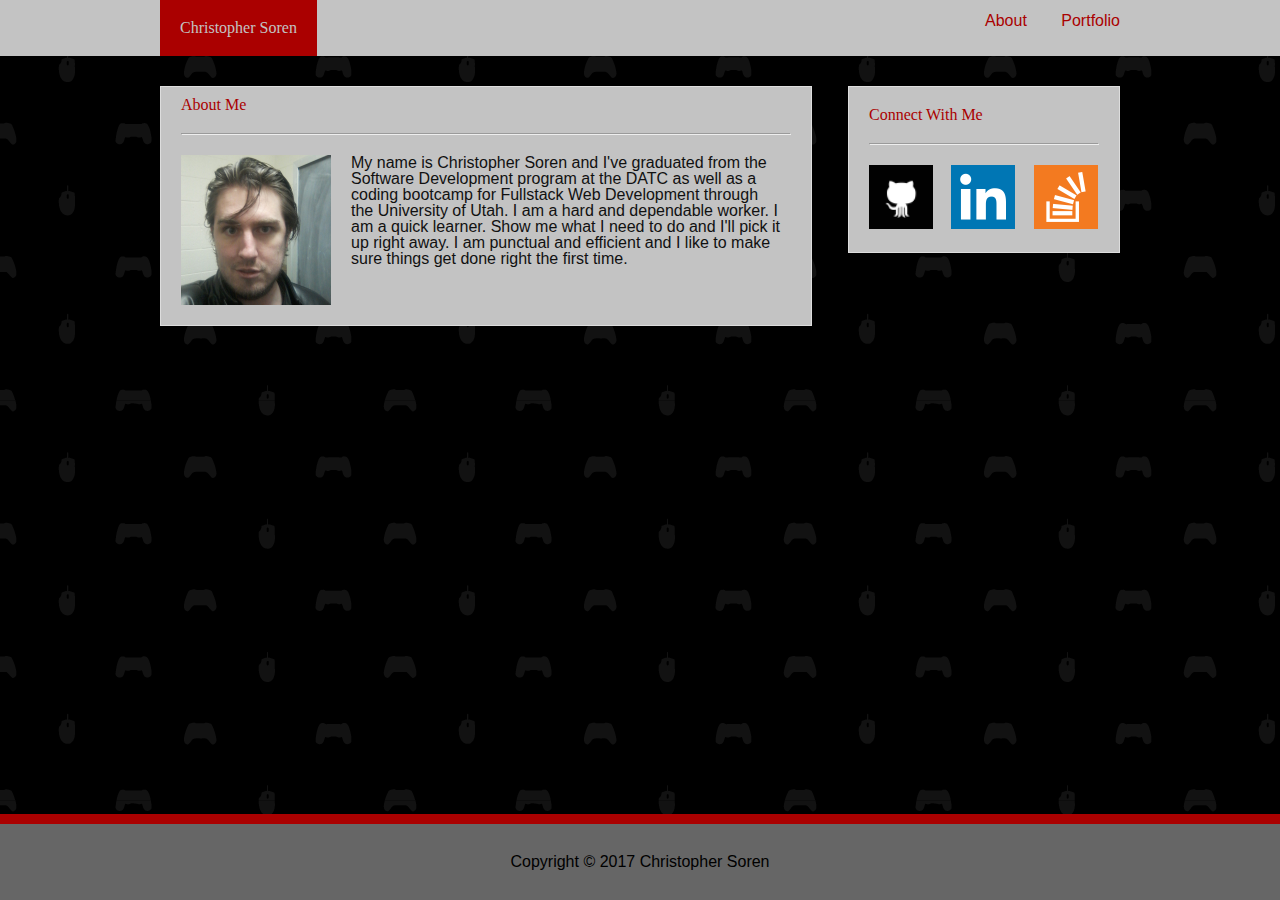
<file: index.html>
<!-- CSS Stylesheets with Relative Paths -->
<!DOCTYPE html>
<html lang="en-us">
<head>
  <meta charset="UTF-8">
  <title>CSS Stylesheets with Relative Paths</title>
  <link rel="stylesheet" type="text/css" href="assets/css/reset.css">
  <link rel="stylesheet" type="text/css" href="assets/css/style.css">
  <link rel="icon" href="assets/images/favicon.ico" type="image/x-icon">
</head>
<body>
  
  <header>
    <div class="container">
      <h1>Christopher Soren</h1>

      <nav>
        <ul>
          <li><a href="index.html">About</a></li>
          <li><a href="portfolio.html">Portfolio</a></li>
          <!-- <li><a href="contact.html">Contact</a></li> -->
        </ul>
      </nav>
    </div>
  </header>
  <div class="container">
    <section class="main">
      <h2>About Me</h2>
      <hr>
      <img id="bio-image" src="assets/images/Image04142013140437.jpg" width="150" height="150" alt="My Face">
      <p>My name is Christopher Soren and I've graduated from the Software Development program at the DATC as well as a coding bootcamp for Fullstack Web Development through the University of Utah. I am a hard and dependable worker. I am a quick learner. Show me what I need to do and I'll pick it up right away. I am punctual and efficient and I like to make sure things get done right the first time.</p>
    </section>
    <aside class="connect">
      <h3>Connect With Me</h3>
      <hr>
        <a href="https://github.com/Sorenious" target="_blank"><img src="assets/images/if_github_square_black_107109.png" alt="GitHub Logo"></a>
        <a id="linkedin" href="https://www.linkedin.com/in/christopher-soren-a52848117/" target="_blank"><img src="assets/images/if_social-linkedin-square1_771369.png" alt="LinkedIn Logo"></a>
        <a href="https://stackoverflow.com/users/8560772/sirier" target="_blank"><img src="assets/images/if_overflow_334695.png" alt="Stack Overflow Logo"></a>
    </section>
  </div>
  <footer>

  

    
      <div id="copyright">Copyright &copy; 2017 Christopher Soren<br>
      </div>

  </footer>
</body>
</html>
</file>
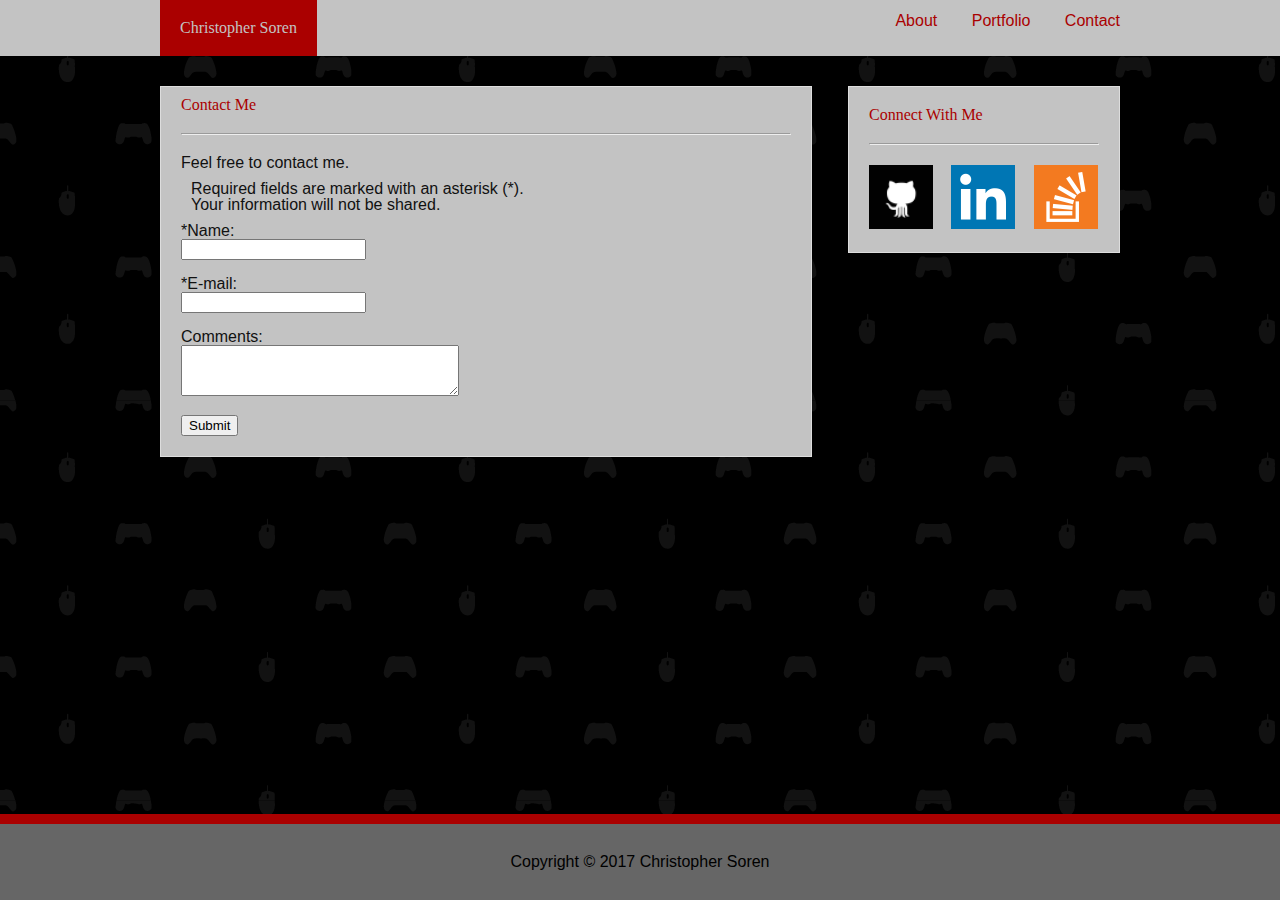
<file: contact.html>
<!DOCTYPE html>
<html lang="en-us">
<head>
  <meta charset="UTF-8">
  <title>CSS Stylesheets with Relative Paths</title>
  <link rel="stylesheet" type="text/css" href="assets/css/reset.css">
  <link rel="stylesheet" type="text/css" href="assets/css/style.css">
  <link rel="icon" href="assets/images/favicon.ico" type="image/x-icon">
</head>
<body>
  <header>
    <div class="container">
      <h1>Christopher Soren</h1>

      <nav>
        <ul>
          <li><a href="index.html">About</a></li>
          <li><a href="portfolio.html">Portfolio</a></li>
          <li><a href="contact.html">Contact</a></li>
        </ul>
      </nav>
    </div>
  </header>

  <div class="container">
    <section class="main">
      <h2>Contact Me</h2>
      <hr>
  
      <h3>Feel free to contact me.</h3>
      <p>Required fields are marked with an asterisk (*).<br>Your information will not be shared.</p>

      <form method="post" action="http://webdevbasics.net/scripts/demo.php">

        <label for="yourName">*Name:</label>
          <div><input type="text" name="yourName" id="myFName" required="required">
          </div>
          <br>
        <label for="yourEmail">*E-mail:</label>
          <div><input type="email" name="yourEmail" id="myEmail" size="20" required="required">
          </div>
          <br>
        <label for="yourComments">Comments:</label>  
          <div><textarea name="yourComments" id="myComments" rows="3" cols="32" ></textarea>
          </div>
          <br>
        <input type="submit" value="Submit">
      </form>
    </section>
    <section class="connect">
      <h3>Connect With Me</h3>
      <hr>
      <a href="https://github.com/Sorenious" target="_blank"><img src="assets/images/if_github_square_black_107109.png" alt="GitHub Logo"></a>
        <a id="linkedin" href="https://www.linkedin.com/in/christopher-soren-a52848117/" target="_blank"><img src="assets/images/if_social-linkedin-square1_771369.png" alt="LinkedIn Logo"></a>
        <a href="https://stackoverflow.com/users/8560772/sirier"><img src="assets/images/if_overflow_334695.png" alt="Stack Overflow Logo"></a>
    </section>
  </div>

  <footer>

  

    <div id="copyright">
      Copyright &copy; 2017 Christopher Soren<br>
    </div>

  </footer>
</body>
</html>
</file>
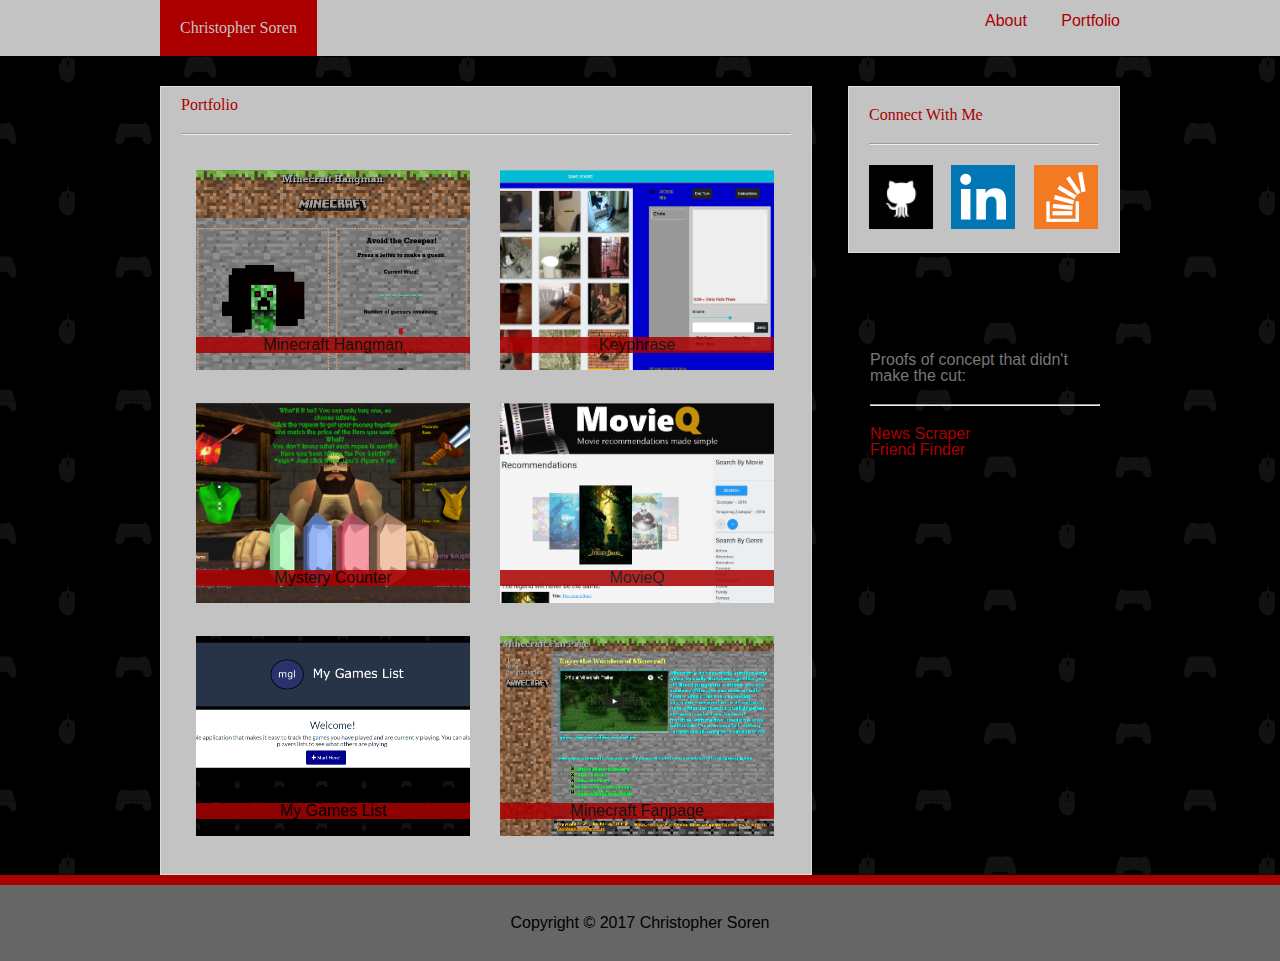
<file: portfolio.html>
<!-- CSS Stylesheets with Relative Paths -->
<!DOCTYPE html>
<html lang="en-us">
<head>
  <meta charset="UTF-8">
  <title>CSS Stylesheets with Relative Paths</title>
  <link rel="stylesheet" type="text/css" href="assets/css/reset.css">
  <link rel="stylesheet" type="text/css" href="assets/css/style.css">
  <link rel="icon" href="assets/images/favicon.ico" type="image/x-icon">
</head>
<body>
  <header>
    <div class="container">
      <h1>Christopher Soren</h1>

      <nav>
        <ul>
          <li><a href="index.html">About</a></li>
          <li><a href="portfolio.html">Portfolio</a></li>
          <!-- <li><a href="contact.html">Contact</a></li> -->
        </ul>
      </nav>
    </div>
  </header>
  <div class="container">
    <section class="main">
      <h2>Portfolio</h2>
      <hr>
        <div class="image-div"><a href="https://sorenious.github.io/Hangman-Game/" target="_blank"><img class="image" src="assets/images/hangman.png" width="274" height="200" alt="Minecraft Hangman Thumbnail"><span class="label"><h4>Minecraft Hangman</h4></span></a></div>
        <div class="image-div"><a href="keyphrase.herokuapp.com" target="_blank"><img class="image" src="assets/images/keyphrase.png" width="274" height="200" alt="Keyphrase Thumbnail"><span class="label"><h4>Keyphrase</h4></span></a></div>
        <div class="image-div"><a href="https://sorenious.github.io/week-4-game/" target="_blank"><img class="image" src="assets/images/counting.png" width="274" height="200" alt="Mystery Counter Thumbnail"><span class="label"><h4>Mystery Counter</h4></span></a></div>
        <div class="image-div"><a href="https://jdgrillone.github.io/MovieQ/" target="_blank"><img class="image" src="assets/images/movieQ.png" width="274" height="200" alt="MovieQ Thumbnail"><span class="label"><h4>MovieQ</h4></span></a></div>
        <div class="image-div"><a href="#" target="_blank"><img class="image" src="assets/images/mgl.png" width="274" height="200" alt="Placeholder"><span class="label"><h4>My Games List</h4></span></a></div>
        <div class="image-div"><a href="http://sorenthroughlife.com/webproject/index.html" target="_blank"><img class="image" src="assets/images/minepage.png" width="274" height="200" alt="Minecraft Fanpage Thumbnail"><span class="label"><h4>Minecraft Fanpage</h4></span></a></div>
    </section>
    <section class="connect">
      <h3>Connect With Me</h3>
      <hr>
      <a href="https://github.com/Sorenious" target="_blank"><img src="assets/images/if_github_square_black_107109.png" alt="GitHub Logo"></a>
        <a id="linkedin" href="https://www.linkedin.com/in/christopher-soren-a52848117/" target="_blank"><img src="assets/images/if_social-linkedin-square1_771369.png" alt="LinkedIn Logo"></a>
        <a href="https://stackoverflow.com/users/8560772/sirier" target="_blank"><img src="assets/images/if_overflow_334695.png" alt="Stack Overflow Logo"></a>
    </section>
    <section class="showcase">
      <h4>Proofs of concept that didn't make the cut:</h4>
      <hr>
      <a href="https://radiant-ridge-46519.herokuapp.com/" target="_blank">News Scraper</a><br />
      <a href="https://acquaintance-acquirer.herokuapp.com/" target="_blank">Friend Finder</a>
    </section>
  </div>
  <footer>

  

    <div id="copyright">
      Copyright &copy; 2017 Christopher Soren<br>
    </div>

  </footer>
</body>
</html>
</file>
<file: assets/css/style.css>
html, body {
	color: #111111;
	height: 100%;
}

header {
	background-color: #C3C3C3;
	margin-bottom: 30px;
}

body {
	margin: 0 auto;
	display: flex;
	flex-direction: column;
	background-color: #DDDDDD;
	background-image: url(../images/gaming-pattern-black.png);
	background-repeat: repeat;
	font-family: 'Arial', 'Helvetica Neue', Helvetica, sans-serif;
}

h1 {
	font-family: 'Georgia', Times, Times New Roman, serif;
	background-color: #AA0000;
	padding: 20px;
	margin: 0px;
	border: 0px;
	display: inline-block;
	color: #C3C3C3;
}

h2 {
	font-family: 'Georgia', Times, Times New Roman, serif;
	color: #AA0000;
}

nav {
	float: right;
	margin: auto 0;
	padding: 13px 0px;
	position: relative;
	right: -15px;
}

a {
	text-decoration: none;
}
a:link {
	color: #AA0000;
}
a:visited {
	color: #660000;
}
a:hover {
	color: #000;
	text-shadow: 0px 0px #999999, 0px 0px #999999, 0px 0px #999999, 0px 0px #999999;
}

li {
	text-decoration: none;
	display: inline;
	padding: 15px;
}

hr {
	margin: 20px 0px;
}

.container {
	height: auto;
	width: 960px;
	margin: 0 auto;
	flex: 1 0 auto;
}

.main {
	border: 1px solid #ddd;
	width: 610px;
	padding: 10px 20px 20px 20px;
	background-color: #C3C3C3;
	float: left;
}

p {
	margin: 10px;
}

#bio-image {
	float: left;
	overflow: auto;
	margin: 0px 20px 0px 0px;
}

.image-div {
	position: relative;
	float: left;
}

.image {
	margin: 15px;
}

.label {
	color: #000;
	background-color: #AA0000;
	text-align: center;
	position: absolute;
	width: 274px;
	left: 15px;
	bottom: 35px;
	opacity: .85;
}

h4 {
}

.connect {
	border: 1px solid #ddd;
	width: 230px;	
	padding: 20px;
	float: right;
	background-color: #C3C3C3;
	align-content: center;
}

.connect img {
	display: inline;
	clear: both;
	width: 64px;
	height: 64px;
}

#linkedin {
	margin: 0px 14px;
}

.connect h3 {
	margin: 0 auto;
	font-family: 'Georgia', Times, Times New Roman, serif;
	color: #AA0000;
}

.showcase {
	width: 230px;	
	padding: 20px;
	position: relative;
	top: 10%;
	right: 0;
	float: right;
	color: #777777;
}

footer {
	clear: both;
}

#copyright {
	background-color: #666666;
	border-top: 10px solid;
	border-color: #AA0000;
	text-align: center;
	padding: 30px;
	margin: 0px;
	color: #000000;
}
</file>
